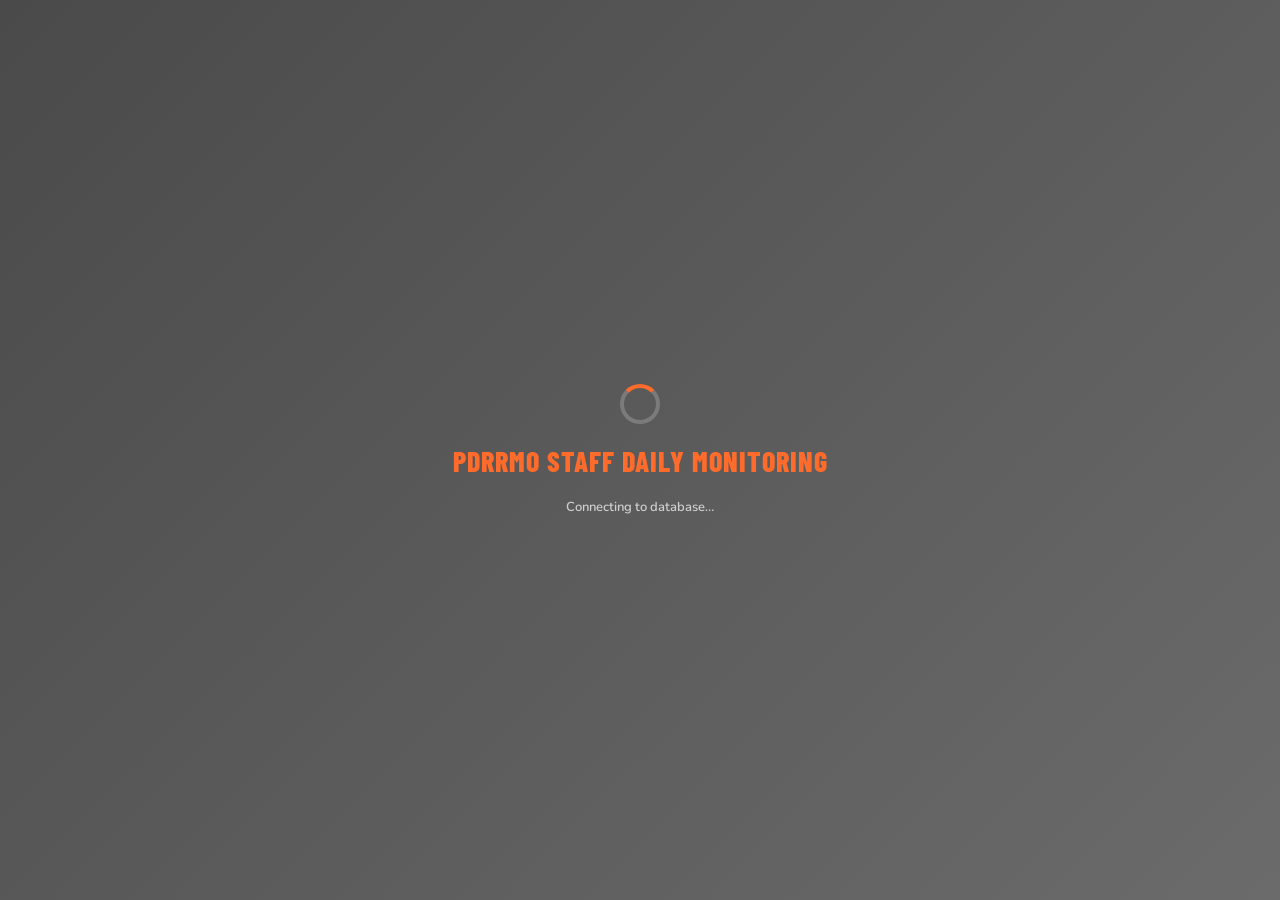
<file: index.html>
<!DOCTYPE html>
<html lang="en">
<head>
<meta charset="UTF-8">
<meta name="viewport" content="width=device-width, initial-scale=1.0">
<title>PDRRMO STAFF DAILY MONITORING</title>
<meta name="description" content="PDRRMO staff daily whereabouts monitoring">
<meta name="theme-color" content="#4A4A4A">
<link rel="manifest" href="manifest.webmanifest">
<link rel="icon" type="image/png" sizes="32x32" href="icons/favicon-32.png">
<link rel="apple-touch-icon" href="icons/apple-touch-icon.png">
<meta name="apple-mobile-web-app-capable" content="yes">
<meta name="mobile-web-app-capable" content="yes">
<meta name="apple-mobile-web-app-title" content="PDRRMO Monitoring">
<meta name="apple-mobile-web-app-status-bar-style" content="black">
<link rel="preconnect" href="https://fonts.googleapis.com">
<link rel="preconnect" href="https://fonts.gstatic.com" crossorigin>
<link href="https://fonts.googleapis.com/css2?family=Barlow+Condensed:wght@400;600;700;800&family=Nunito:wght@400;500;600;700&display=swap" rel="stylesheet">
<link rel="stylesheet" href="css/styles.css">
</head>
<body>

<!-- Loading Screen -->
<div id="loading-screen">
  <div class="spinner"></div>
  <div class="load-title">PDRRMO STAFF DAILY MONITORING</div>
  <div class="load-sub">Connecting to database…</div>
</div>

<!-- ===== SIDEBAR ===== -->
<div id="sidebar">
  <div class="sidebar-header">
    <div class="org-name">PDRRMO</div>
    <div class="app-title">Staff Daily<br>Monitoring</div>
    <div class="db-status">
      <div class="db-dot" id="db-dot"></div>
      <span id="db-status-text">Connecting…</span>
    </div>
    <button class="hamburger-btn" onclick="toggleSidebar()" title="Toggle menu">
      <span></span><span></span><span></span>
    </button>
  </div>

  <div class="sidebar-nav">
    <div class="nav-item active" onclick="showView('whereabouts', this)">
      <span class="nav-icon">📍</span><span class="nav-label"> Whereabouts</span>
    </div>
    <div class="nav-item" onclick="showView('personnel', this)">
      <span class="nav-icon">👥</span><span class="nav-label"> Personnel</span>
    </div>
    <div class="nav-item" onclick="showView('history', this)">
      <span class="nav-icon">📋</span><span class="nav-label"> History</span>
    </div>
  </div>

  <div class="sidebar-footer">
    <button class="install-btn" id="install-btn" onclick="installApp()" hidden>
      <span class="nav-icon">⬇️</span><span class="nav-label"> Install App</span>
    </button>
  </div>
</div>

<!-- ===== MAIN ===== -->
<div id="main">
  <div class="topbar">
    <div class="topbar-title">PDRRMO <span>Staff Daily Monitoring</span></div>
    <button class="btn-add-entry" onclick="openNewEntryModal()">
      <span>＋</span> New Entry
    </button>
  </div>

  <div id="content-area">

    <!-- WHEREABOUTS VIEW -->
    <div id="view-whereabouts" class="view active">
      <div id="entries-container"></div>
      <div id="wb-empty" class="empty-state" style="display:none">
        <div class="empty-icon">📋</div>
        <p>No whereabouts entries yet.<br>Click "New Entry" to get started.</p>
      </div>
    </div>

    <!-- PERSONNEL VIEW -->
    <div id="view-personnel" class="view">
      <div class="search-bar">
        <span class="search-icon">🔍</span>
        <input type="search" id="personnel-search" class="search-input" placeholder="Search personnel by name, position, or division…" autocomplete="off" oninput="renderPersonnelGrid()">
        <button class="search-clear" onclick="clearSearch('personnel-search', renderPersonnelGrid)" title="Clear">✕</button>
      </div>
      <div id="personnel-divisions"></div>
    </div>

    <!-- HISTORY VIEW -->
    <div id="view-history" class="view">
      <div class="section-label">📍 Whereabouts History</div>
      <div class="search-bar">
        <span class="search-icon">🔍</span>
        <input type="search" id="history-search" class="search-input" placeholder="Search by date, staff name, destination, leave type, or notes…" autocomplete="off" oninput="renderHistory()">
        <button class="search-clear" onclick="clearSearch('history-search', renderHistory)" title="Clear">✕</button>
      </div>
      <div class="search-count" id="history-search-count"></div>
      <div class="history-list" id="history-list">
        <div class="empty-state">
          <div class="empty-icon">📜</div>
          <p>No history yet. Start adding entries!</p>
        </div>
      </div>
    </div>

  </div>
</div>

<!-- ===== MODALS ===== -->

<!-- New Entry Modal (with full assignment) -->
<div class="modal-overlay" id="modal-new-entry">
  <div class="modal new-entry-modal">
    <div class="modal-header">
      <div class="modal-title">📅 New Whereabouts Entry</div>
      <button class="modal-close" onclick="closeModal('modal-new-entry')">✕</button>
    </div>
    <div class="modal-body">
      <div class="form-group" style="margin-bottom:18px;">
        <label class="form-label">Date</label>
        <input type="date" class="form-input" id="new-entry-date">
      </div>
      <div class="form-label" style="margin-bottom:10px;">Assign Personnel</div>
      <div id="new-entry-columns"></div>
    </div>
    <div class="modal-footer">
      <button class="btn-secondary" onclick="closeModal('modal-new-entry')">Cancel</button>
      <button class="btn-primary" onclick="createEntry()">✔ Confirm &amp; Create</button>
    </div>
  </div>
</div>

<!-- Personnel Picker Modal -->
<div class="modal-overlay" id="modal-picker">
  <div class="modal picker-modal">
    <div class="modal-header">
      <div class="modal-title" id="picker-title">👤 Assign Personnel</div>
      <button class="modal-close" onclick="closeModal('modal-picker')">✕</button>
    </div>
    <div class="modal-body">
      <div class="picker-grid" id="picker-grid"></div>
      <div class="picker-travel-note-section" id="picker-travel-notes">
        <div class="picker-travel-note-title" id="picker-travel-notes-title">🚗 Official Business Destination</div>
        <div id="picker-travel-notes-rows"></div>
      </div>
    </div>
    <div class="modal-footer">
      <button class="btn-secondary" onclick="closeModal('modal-picker')">Cancel</button>
      <button class="btn-primary" onclick="confirmPickerSelection()">Assign Selected</button>
    </div>
  </div>
</div>

<!-- Add/Edit Personnel Modal -->
<div class="modal-overlay" id="modal-personnel">
  <div class="modal">
    <div class="modal-header">
      <div class="modal-title" id="personnel-modal-title">➕ Add Personnel</div>
      <button class="modal-close" onclick="closeModal('modal-personnel')">✕</button>
    </div>
    <div class="modal-body">
      <input type="hidden" id="edit-personnel-id">
      <div style="margin-bottom:16px;">
        <div class="form-label">Photo</div>
        <div class="photo-upload-area" onclick="triggerPhotoUpload()">
          <div class="photo-preview" id="modal-photo-preview">👤</div>
          <div class="photo-upload-label">Click to <span>upload photo</span></div>
          <input type="file" id="photo-file-input" accept="image/*" style="display:none" onchange="handlePhotoUpload(event)">
        </div>
        <div class="photo-actions">
          <button class="btn-upload" onclick="triggerPhotoUpload()">📷 Upload Photo</button>
          <button class="btn-remove-photo" onclick="removePhoto()">🗑 Remove Photo</button>
        </div>
      </div>
      <div class="form-group">
        <label class="form-label">Full Name</label>
        <input type="text" class="form-input" id="personnel-name" placeholder="e.g. MARGARET M. VERDE">
      </div>
      <div class="form-group">
        <label class="form-label">Position / Role</label>
        <input type="text" class="form-input" id="personnel-role" placeholder="e.g. Senior Planning Officer">
      </div>
      <div class="form-group">
        <label class="form-label">Division</label>
        <select class="form-input" id="personnel-division" style="cursor:pointer;">
          <option value="">— Select Division —</option>
          <option value="ADMIN AND TRAINING DIVISION">Admin and Training Division</option>
          <option value="RESEARCH AND PLANNING DIVISION">Research and Planning Division</option>
          <option value="OPERATIONS AND WARNING DIVISION">Operations and Warning Division</option>
          <option value="OPD">OPD</option>
        </select>
      </div>
    </div>
    <div class="modal-footer">
      <button class="btn-secondary" onclick="closeModal('modal-personnel')">Cancel</button>
      <button class="btn-primary" onclick="savePersonnel()">Save Personnel</button>
    </div>
  </div>
</div>

<!-- History Whereabouts Modal -->

<div class="modal-overlay" id="modal-history-wb">
  <div class="modal history-wb-modal">
    <div class="modal-header" style="flex-direction:column;align-items:flex-start;gap:2px;">
      <div style="display:flex;align-items:center;justify-content:space-between;width:100%;">
        <div class="modal-title">📍 Daily Whereabouts</div>
        <button class="modal-close" onclick="closeModal('modal-history-wb')">✕</button>
      </div>
      <div class="history-wb-date-badge" id="history-wb-modal-date"></div>
    </div>
    <div class="modal-body" id="history-wb-modal-body"></div>
    <div class="modal-footer">
      <button class="btn-secondary" onclick="closeModal('modal-history-wb')">Close</button>
    </div>
  </div>
</div>

<!-- Toast -->
<div id="toast"></div>

<!-- App update banner -->
<div id="update-banner" hidden>
  <span>🔄 A new version of the app is ready.</span>
  <button onclick="applyUpdate()">Update now</button>
</div>
<!-- PDF Print area -->
<div id="pdf-print-area"></div>

<!-- Libraries (stored locally so the app works offline) -->
<script src="vendor/supabase.js"></script>
<script src="vendor/html2canvas.min.js"></script>
<script src="vendor/jspdf.umd.min.js"></script>

<!-- App scripts (order matters) -->
<script src="js/config.js"></script>
<script src="js/constants.js"></script>
<script src="js/utils.js"></script>
<script src="js/offline-store.js"></script>
<script src="js/db.js"></script>
<script src="js/whereabouts.js"></script>
<script src="js/personnel.js"></script>
<script src="js/history.js"></script>
<script src="js/pdf.js"></script>
<script src="js/pwa.js"></script>
<script src="js/main.js"></script>
</body>
</html>
</file>
<file: css/styles.css>
:root {
  --blue-dark: #4A4A4A;
  --blue-mid: #6B6B6B;
  --blue-light: #909090;
  --blue-pale: #FFF4EE;
  --yellow: #FF6B2B;
  --yellow-dark: #E85A1A;
  --yellow-light: #FFF0E8;
  --white: #FFFFFF;
  --gray-100: #F8F8F8;
  --gray-200: #EBEBEB;
  --gray-400: #BBBBBB;
  --gray-600: #888888;
  --gray-800: #3A3A3A;
  --shadow: 0 4px 20px rgba(0,0,0,0.08);
  --shadow-lg: 0 8px 32px rgba(0,0,0,0.13);
  --radius: 12px;
  --sidebar-width: 200px;
}

* { margin: 0; padding: 0; box-sizing: border-box; }

body {
  font-family: 'Nunito', sans-serif;
  background: var(--gray-100);
  color: var(--gray-800);
  display: flex;
  height: 100vh;
  overflow: hidden;
}

/* ===== LOADING SCREEN ===== */
#loading-screen {
  position: fixed;
  inset: 0;
  background: linear-gradient(135deg, var(--blue-dark), var(--blue-mid));
  display: flex;
  flex-direction: column;
  align-items: center;
  justify-content: center;
  z-index: 9999;
  gap: 20px;
}
#loading-screen .load-title {
  font-family: 'Barlow Condensed', sans-serif;
  font-size: 28px;
  font-weight: 800;
  color: var(--yellow);
  letter-spacing: 1px;
}
#loading-screen .load-sub {
  font-size: 13px;
  color: rgba(255,255,255,0.7);
  font-weight: 600;
}
.spinner {
  width: 40px; height: 40px;
  border: 4px solid rgba(255,255,255,0.2);
  border-top-color: var(--yellow);
  border-radius: 50%;
  animation: spin 0.8s linear infinite;
}
@keyframes spin { to { transform: rotate(360deg); } }

/* ===== CONFIG BANNER ===== */
#config-banner {
  position: fixed;
  inset: 0;
  background: linear-gradient(135deg, var(--blue-dark), var(--blue-mid));
  display: none;
  flex-direction: column;
  align-items: center;
  justify-content: center;
  z-index: 9998;
  padding: 24px;
}
#config-banner.show { display: flex; }
.config-card {
  background: white;
  border-radius: 16px;
  padding: 32px;
  max-width: 480px;
  width: 100%;
  box-shadow: 0 20px 60px rgba(0,0,0,0.3);
}
.config-card h2 {
  font-family: 'Barlow Condensed', sans-serif;
  font-size: 24px;
  font-weight: 800;
  color: var(--blue-dark);
  margin-bottom: 8px;
}
.config-card p {
  font-size: 13px;
  color: var(--gray-600);
  margin-bottom: 20px;
  line-height: 1.6;
}
.config-card .form-group { margin-bottom: 14px; }
.config-card .form-label {
  display: block;
  font-size: 11px;
  font-weight: 700;
  color: var(--gray-600);
  text-transform: uppercase;
  letter-spacing: 0.8px;
  margin-bottom: 6px;
}
.config-card .form-input {
  width: 100%;
  padding: 10px 14px;
  border: 2px solid var(--gray-200);
  border-radius: 8px;
  font-family: 'Nunito', sans-serif;
  font-size: 13px;
  color: var(--gray-800);
  outline: none;
}
.config-card .form-input:focus { border-color: var(--blue-mid); }
.config-save-btn {
  width: 100%;
  background: var(--blue-mid);
  color: white;
  border: none;
  padding: 12px;
  border-radius: 8px;
  font-family: 'Nunito', sans-serif;
  font-size: 14px;
  font-weight: 700;
  cursor: pointer;
  margin-top: 8px;
}
.config-save-btn:hover { background: var(--blue-dark); }
.config-note {
  font-size: 11px;
  color: var(--gray-400);
  margin-top: 12px;
  text-align: center;
}

/* ===== SIDEBAR ===== */
#sidebar {
  width: var(--sidebar-width);
  background: linear-gradient(180deg, var(--blue-dark) 0%, var(--blue-mid) 100%);
  display: flex;
  flex-direction: column;
  flex-shrink: 0;
  overflow: hidden;
}

.sidebar-header {
  padding: 14px 12px 10px;
  background: rgba(0,0,0,0.2);
  text-align: center;
}

/* Hamburger button */
.hamburger-btn {
  background: none;
  border: none;
  cursor: pointer;
  padding: 6px;
  display: flex;
  flex-direction: column;
  gap: 4px;
  align-items: center;
  justify-content: center;
  border-radius: 6px;
  transition: background 0.2s;
  margin: 8px auto 0;
}
.hamburger-btn:hover { background: rgba(255,255,255,0.15); }
.hamburger-btn span {
  display: block;
  width: 20px;
  height: 2px;
  background: rgba(255,255,255,0.85);
  border-radius: 2px;
  transition: all 0.25s;
}

/* Collapsed sidebar */
#sidebar { transition: width 0.25s ease; }
#sidebar.collapsed { width: 52px; }
#sidebar.collapsed .org-name,
#sidebar.collapsed .app-title,
#sidebar.collapsed .db-status,
#sidebar.collapsed .nav-label { display: none; }
#sidebar.collapsed .nav-item { justify-content: center; padding: 10px 0; }
#sidebar.collapsed .nav-icon { font-size: 18px; width: auto; }
#sidebar.collapsed .sidebar-nav { padding: 8px 4px; }

.sidebar-header .org-name {
  font-family: 'Barlow Condensed', sans-serif;
  font-size: 10px;
  font-weight: 600;
  color: rgba(255,255,255,0.7);
  letter-spacing: 1px;
  text-transform: uppercase;
}

.sidebar-header .app-title {
  font-family: 'Barlow Condensed', sans-serif;
  font-size: 17px;
  font-weight: 800;
  color: var(--yellow);
  letter-spacing: 0.5px;
  line-height: 1.2;
  margin-top: 3px;
}

/* DB status dot */
.db-status {
  display: flex;
  align-items: center;
  justify-content: center;
  gap: 6px;
  margin-top: 8px;
  font-size: 10px;
  font-weight: 600;
  color: rgba(255,255,255,0.5);
}
.db-dot {
  width: 7px; height: 7px;
  border-radius: 50%;
  background: #6b7280;
  flex-shrink: 0;
}
.db-dot.connected { background: #22c55e; box-shadow: 0 0 6px #22c55e; }
.db-dot.error { background: #ef4444; }

.sidebar-nav {
  display: flex;
  flex-direction: column;
  padding: 12px 8px;
  gap: 2px;
}

.nav-item {
  display: flex;
  align-items: center;
  gap: 8px;
  padding: 9px 12px;
  border-radius: 8px;
  cursor: pointer;
  color: rgba(255,255,255,0.75);
  font-size: 12.5px;
  font-weight: 600;
  transition: all 0.2s;
  user-select: none;
}

.nav-item:hover { background: rgba(255,255,255,0.1); color: #fff; }
.nav-item.active { background: var(--yellow); color: var(--blue-dark); }
.nav-item .nav-icon { font-size: 16px; width: 20px; text-align: center; }

/* ===== MAIN CONTENT ===== */
#main {
  flex: 1;
  display: flex;
  flex-direction: column;
  overflow: hidden;
}

.topbar {
  background: var(--white);
  padding: 14px 28px;
  display: flex;
  align-items: center;
  justify-content: space-between;
  border-bottom: 2px solid var(--gray-200);
  box-shadow: 0 2px 8px rgba(0,48,135,0.06);
  flex-shrink: 0;
}

.topbar-title {
  font-family: 'Barlow Condensed', sans-serif;
  font-size: 22px;
  font-weight: 800;
  color: var(--blue-dark);
  letter-spacing: 0.5px;
}

.topbar-title span { color: var(--yellow-dark); }

.btn-add-entry {
  background: var(--yellow);
  color: var(--blue-dark);
  border: none;
  padding: 9px 20px;
  border-radius: 8px;
  font-family: 'Nunito', sans-serif;
  font-size: 13px;
  font-weight: 700;
  cursor: pointer;
  display: flex;
  align-items: center;
  gap: 6px;
  transition: all 0.2s;
  box-shadow: 0 2px 8px rgba(255,193,7,0.4);
}
.btn-add-entry:hover { background: var(--yellow-dark); transform: translateY(-1px); }

#content-area {
  flex: 1;
  overflow-y: auto;
  padding: 24px 28px;
}
#content-area::-webkit-scrollbar { width: 6px; }
#content-area::-webkit-scrollbar-thumb { background: var(--gray-200); border-radius: 4px; }

/* ===== VIEWS ===== */
.view { display: none; }
.view.active { display: block; }

/* ===== WHEREABOUTS VIEW ===== */
.entry-card {
  background: var(--white);
  border-radius: var(--radius);
  box-shadow: var(--shadow);
  margin-bottom: 24px;
  overflow: hidden;
  border: 1.5px solid var(--gray-200);
}

.entry-header {
  background: linear-gradient(135deg, var(--blue-dark) 0%, var(--blue-mid) 100%);
  padding: 14px 20px;
  display: flex;
  align-items: center;
  justify-content: space-between;
}

.entry-date {
  font-family: 'Barlow Condensed', sans-serif;
  font-size: 22px;
  font-weight: 800;
  color: var(--white);
  letter-spacing: 1px;
}

.entry-date span { color: var(--yellow); }

.entry-menu-btn {
  background: rgba(255,255,255,0.15);
  border: none;
  color: #fff;
  width: 32px; height: 32px;
  border-radius: 6px;
  cursor: pointer;
  font-size: 18px;
  display: flex; align-items: center; justify-content: center;
  position: relative;
  transition: background 0.15s;
}
.entry-menu-btn:hover { background: rgba(255,255,255,0.25); }

.entry-dropdown {
  position: absolute;
  top: 38px; right: 0;
  background: var(--white);
  border-radius: 8px;
  box-shadow: var(--shadow-lg);
  border: 1px solid var(--gray-200);
  z-index: 100;
  min-width: 140px;
  overflow: hidden;
  display: none;
}
.entry-dropdown.open { display: block; }

.entry-dropdown-item {
  padding: 10px 16px;
  font-size: 13px;
  font-weight: 600;
  color: var(--gray-800);
  cursor: pointer;
  display: flex;
  align-items: center;
  gap: 8px;
  transition: background 0.15s;
}
.entry-dropdown-item:hover { background: var(--gray-100); }
.entry-dropdown-item.danger { color: #dc2626; }
.entry-dropdown-item.danger:hover { background: #fef2f2; }

/* Whereabouts Table */
.wb-table {
  display: grid;
  grid-template-columns: repeat(5, 1fr) 1.2fr;
  border-top: none;
}

.wb-col {
  border-right: 2px solid var(--gray-200);
  min-height: 180px;
}
.wb-col:last-child { border-right: none; }

.wb-col-header {
  background: var(--yellow);
  padding: 10px 8px;
  text-align: center;
  font-family: 'Barlow Condensed', sans-serif;
  font-size: 15px;
  font-weight: 700;
  color: var(--blue-dark);
  letter-spacing: 0.5px;
  border-bottom: 2px solid var(--yellow-dark);
  display: flex;
  align-items: center;
  justify-content: center;
  gap: 6px;
}

.wb-col-body {
  padding: 10px 8px;
  display: flex;
  flex-direction: column;
  gap: 8px;
  align-items: center;
  min-height: 140px;
}

.wb-person-card {
  display: flex;
  flex-direction: column;
  align-items: center;
  gap: 4px;
  position: relative;
}

.wb-person-photo {
  width: 44px; height: 44px;
  border-radius: 6px;
  object-fit: cover;
  background: var(--blue-pale);
  border: 2px solid var(--blue-mid);
  display: flex; align-items: center; justify-content: center;
  font-size: 14px; font-weight: 700; color: var(--blue-mid);
  overflow: hidden;
  flex-shrink: 0;
}
.wb-person-photo img { width: 100%; height: 100%; object-fit: cover; }

.wb-person-name {
  font-size: 8px;
  font-weight: 700;
  color: var(--blue-dark);
  text-align: center;
  text-transform: uppercase;
  letter-spacing: 0.3px;
  max-width: 56px;
  word-break: break-word;
}

.wb-remove-btn {
  position: absolute;
  top: -5px; right: -5px;
  width: 18px; height: 18px;
  background: #dc2626;
  border: none;
  border-radius: 50%;
  color: #fff;
  font-size: 11px;
  cursor: pointer;
  display: none;
  align-items: center;
  justify-content: center;
  line-height: 1;
}
.entry-card.edit-mode .wb-remove-btn { display: flex; }

.wb-add-btn {
  width: 40px; height: 40px;
  border-radius: 50%;
  background: var(--blue-pale);
  border: 2px dashed var(--blue-mid);
  color: var(--blue-mid);
  font-size: 22px;
  cursor: pointer;
  display: flex; align-items: center; justify-content: center;
  transition: all 0.2s;
  margin-top: 4px;
  flex-shrink: 0;
}
.wb-add-btn:hover { background: var(--blue-mid); color: #fff; border-color: var(--blue-mid); }

/* Edit mode banner */
.edit-mode-banner {
  display: none;
  background: var(--yellow-light);
  border-bottom: 2px solid var(--yellow);
  padding: 8px 20px;
  font-size: 12.5px;
  font-weight: 700;
  color: var(--yellow-dark);
  align-items: center;
  gap: 10px;
}
.entry-card.edit-mode .edit-mode-banner { display: flex; }

.edit-save-btn {
  background: var(--blue-mid);
  color: #fff;
  border: none;
  padding: 5px 14px;
  border-radius: 6px;
  font-size: 12px;
  font-weight: 700;
  cursor: pointer;
  margin-left: auto;
}
.edit-cancel-btn {
  background: #e5e7eb;
  color: var(--gray-800);
  border: none;
  padding: 5px 14px;
  border-radius: 6px;
  font-size: 12px;
  font-weight: 700;
  cursor: pointer;
}

/* ===== PERSONNEL VIEW ===== */
.personnel-grid {
  display: grid;
  grid-template-columns: repeat(auto-fill, minmax(180px, 1fr));
  gap: 16px;
}

.personnel-card {
  background: var(--white);
  border-radius: var(--radius);
  box-shadow: var(--shadow);
  padding: 20px 16px;
  text-align: center;
  cursor: pointer;
  border: 2px solid transparent;
  transition: all 0.2s;
  position: relative;
}
.personnel-card:hover { border-color: var(--blue-light); transform: translateY(-2px); box-shadow: var(--shadow-lg); }

.personnel-card-remove-btn {
  position: absolute;
  top: 8px; right: 8px;
  width: 22px; height: 22px;
  background: #dc2626;
  border: none;
  border-radius: 50%;
  color: #fff;
  font-size: 12px;
  cursor: pointer;
  display: flex;
  align-items: center;
  justify-content: center;
  opacity: 0;
  transition: opacity 0.15s;
  z-index: 10;
}
.personnel-card:hover .personnel-card-remove-btn { opacity: 1; }

.personnel-card-photo {
  width: 80px; height: 80px;
  border-radius: 50%;
  margin: 0 auto 12px;
  background: var(--blue-pale);
  border: 3px solid var(--blue-mid);
  display: flex; align-items: center; justify-content: center;
  font-size: 28px; font-weight: 700; color: var(--blue-mid);
  overflow: hidden;
}
.personnel-card-photo img { width: 100%; height: 100%; object-fit: cover; }

.personnel-card-name {
  font-family: 'Barlow Condensed', sans-serif;
  font-size: 15px;
  font-weight: 700;
  color: var(--blue-dark);
  text-transform: uppercase;
  letter-spacing: 0.5px;
}

.personnel-card-role {
  font-size: 11px;
  color: var(--gray-600);
  margin-top: 3px;
}

.add-personnel-card {
  background: var(--white);
  border-radius: var(--radius);
  border: 2.5px dashed var(--blue-light);
  padding: 20px 16px;
  text-align: center;
  cursor: pointer;
  color: var(--blue-mid);
  font-weight: 700;
  font-size: 13px;
  display: flex;
  flex-direction: column;
  align-items: center;
  justify-content: center;
  gap: 8px;
  min-height: 140px;
  transition: all 0.2s;
}
.add-personnel-card:hover { background: var(--blue-pale); }
.add-personnel-card .plus { font-size: 32px; }

/* ===== DIVISION SECTIONS ===== */
.division-section {
  margin-bottom: 32px;
}
.division-header {
  display: flex;
  align-items: center;
  justify-content: space-between;
  background: linear-gradient(135deg, var(--blue-dark) 0%, var(--blue-mid) 100%);
  border-radius: var(--radius) var(--radius) 0 0;
  padding: 12px 20px;
  margin-bottom: 0;
}
.division-title {
  font-family: 'Barlow Condensed', sans-serif;
  font-size: 16px;
  font-weight: 800;
  color: var(--yellow);
  letter-spacing: 1px;
  text-transform: uppercase;
}
.division-count {
  font-size: 11px;
  font-weight: 700;
  color: rgba(255,255,255,0.6);
  background: rgba(255,255,255,0.1);
  padding: 3px 10px;
  border-radius: 20px;
  margin-left: 10px;
}
.btn-add-personnel-div {
  background: var(--yellow);
  color: var(--blue-dark);
  border: none;
  padding: 7px 16px;
  border-radius: 7px;
  font-family: 'Nunito', sans-serif;
  font-size: 12px;
  font-weight: 700;
  cursor: pointer;
  display: flex;
  align-items: center;
  gap: 5px;
  transition: all 0.2s;
  white-space: nowrap;
}
.btn-add-personnel-div:hover { background: var(--yellow-dark); transform: translateY(-1px); }
.division-body {
  background: var(--white);
  border: 1.5px solid var(--gray-200);
  border-top: none;
  border-radius: 0 0 var(--radius) var(--radius);
  padding: 16px;
  box-shadow: var(--shadow);
}
.division-empty {
  text-align: center;
  padding: 28px 16px;
  color: var(--gray-400);
  font-size: 13px;
  font-weight: 600;
  font-style: italic;
}

/* ===== HISTORY VIEW ===== */
.history-list { display: flex; flex-direction: column; gap: 12px; }

.history-item {
  background: var(--white);
  border-radius: var(--radius);
  padding: 12px 16px;
  box-shadow: var(--shadow);
  border-left: 4px solid var(--blue-mid);
  display: flex;
  align-items: flex-start;
  gap: 12px;
  cursor: pointer;
  transition: box-shadow 0.15s, transform 0.15s;
}
.history-item:hover {
  box-shadow: var(--shadow-lg);
  transform: translateY(-1px);
  border-left-color: var(--blue-dark);
}

.history-icon {
  width: 36px; height: 36px;
  border-radius: 50%;
  background: var(--blue-pale);
  display: flex; align-items: center; justify-content: center;
  font-size: 16px;
  flex-shrink: 0;
}

.history-content { flex: 1; }

.history-action {
  font-size: 13px;
  font-weight: 700;
  color: var(--blue-dark);
}

.history-detail {
  font-size: 12px;
  color: var(--gray-600);
  margin-top: 2px;
}

.history-time {
  font-size: 11px;
  color: var(--gray-400);
  white-space: nowrap;
  margin-top: 2px;
}

/* History whereabouts modal */
.modal.history-wb-modal { max-width: 92vw; width: 820px; }
.modal.history-wb-modal .modal-body { padding: 14px 16px; max-height: 72vh; overflow-y: auto; }

/* Compact overrides inside the history popup */
.modal.history-wb-modal .div-wb-label {
  padding: 5px 12px;
  font-size: 11px;
}
.modal.history-wb-modal .div-wb-col-header {
  font-size: 10px;
  padding: 5px 3px;
}
.modal.history-wb-modal .div-wb-col-body {
  padding: 5px 4px;
  gap: 5px;
  min-height: 55px;
  grid-template-columns: 1fr 1fr;
}
.modal.history-wb-modal .wb-person-photo {
  width: 32px; height: 32px;
  font-size: 10px;
}
.modal.history-wb-modal .wb-person-name {
  font-size: 7px;
  max-width: 44px;
}
.modal.history-wb-modal .wb-travel-note {
  font-size: 7px;
  max-width: 50px;
  padding: 1px 3px;
}
.modal.history-wb-modal .div-wb-block {
  margin-bottom: 0;
}
.modal.history-wb-modal .wb-notes-text {
  font-size: 9px;
}

/* Date badge in history modal header */
.history-wb-date-badge {
  font-size: 12px;
  font-weight: 700;
  color: var(--yellow);
  background: rgba(255,255,255,0.12);
  border-radius: 6px;
  padding: 3px 10px;
  margin-top: 4px;
  letter-spacing: 0.5px;
}
.history-wb-grid {
  display: grid;
  grid-template-columns: repeat(5, 1fr) 1.2fr;
  border: 1.5px solid var(--gray-200);
  border-radius: 8px;
  overflow: hidden;
}
.history-wb-col { border-right: 1.5px solid var(--gray-200); }
.history-wb-col:last-child { border-right: none; }
.history-wb-col-header {
  background: var(--yellow);
  padding: 7px 4px;
  text-align: center;
  font-family: 'Barlow Condensed', sans-serif;
  font-size: 12px;
  font-weight: 700;
  color: var(--blue-dark);
  border-bottom: 1.5px solid var(--yellow-dark);
}
.history-wb-col-body {
  padding: 8px 4px;
  display: flex;
  flex-direction: column;
  gap: 6px;
  align-items: center;
  min-height: 80px;
}
.history-wb-person {
  display: flex;
  flex-direction: column;
  align-items: center;
  gap: 3px;
}
.history-wb-photo {
  width: 40px; height: 40px;
  border-radius: 6px;
  background: var(--blue-pale);
  border: 1.5px solid var(--blue-mid);
  display: flex; align-items: center; justify-content: center;
  font-size: 12px; font-weight: 700; color: var(--blue-mid);
  overflow: hidden;
  flex-shrink: 0;
}
.history-wb-photo img { width: 100%; height: 100%; object-fit: cover; }
.history-wb-name {
  font-size: 7.5px;
  font-weight: 700;
  color: var(--blue-dark);
  text-align: center;
  text-transform: uppercase;
  max-width: 52px;
  word-break: break-word;
}
.history-item-arrow {
  font-size: 13px;
  color: var(--gray-400);
  margin-left: auto;
  flex-shrink: 0;
  align-self: center;
}
.history-no-entry {
  font-size: 12px;
  color: var(--gray-400);
  text-align: center;
  padding: 20px;
  font-style: italic;
}
.empty-state {
  text-align: center;
  padding: 60px 20px;
  color: var(--gray-400);
}
.empty-state .empty-icon { font-size: 48px; margin-bottom: 12px; }
.empty-state p { font-size: 14px; font-weight: 600; }

/* ===== MODALS ===== */
.modal-overlay {
  position: fixed; inset: 0;
  background: rgba(0,48,135,0.4);
  backdrop-filter: blur(3px);
  z-index: 500;
  display: none;
  align-items: center;
  justify-content: center;
  padding: 16px;
}
.modal-overlay.open { display: flex; }

.modal {
  background: var(--white);
  border-radius: 16px;
  box-shadow: 0 20px 60px rgba(0,48,135,0.25);
  width: 100%;
  max-width: 460px;
  overflow: hidden;
  animation: modalIn 0.2s ease;
}

@keyframes modalIn {
  from { opacity: 0; transform: scale(0.95) translateY(10px); }
  to { opacity: 1; transform: none; }
}

.modal-header {
  background: linear-gradient(135deg, var(--blue-dark), var(--blue-mid));
  padding: 18px 24px;
  display: flex;
  align-items: center;
  justify-content: space-between;
}

.modal-title {
  font-family: 'Barlow Condensed', sans-serif;
  font-size: 20px;
  font-weight: 800;
  color: #fff;
  letter-spacing: 0.5px;
}

.modal-close {
  background: rgba(255,255,255,0.2);
  border: none;
  color: #fff;
  width: 30px; height: 30px;
  border-radius: 6px;
  cursor: pointer;
  font-size: 16px;
  display: flex; align-items: center; justify-content: center;
}
.modal-close:hover { background: rgba(255,255,255,0.3); }

.modal-body { padding: 24px; }

/* Personnel picker modal (wider) */
.modal.picker-modal { max-width: 520px; }

.picker-grid {
  display: grid;
  grid-template-columns: repeat(3, 1fr);
  gap: 10px;
  max-height: 320px;
  overflow-y: auto;
}
.picker-grid::-webkit-scrollbar { width: 4px; }
.picker-grid::-webkit-scrollbar-thumb { background: var(--gray-200); border-radius: 4px; }

.picker-item {
  border: 2px solid var(--gray-200);
  border-radius: 10px;
  padding: 12px 8px;
  text-align: center;
  cursor: pointer;
  transition: all 0.15s;
  position: relative;
}
.picker-item:hover { border-color: var(--blue-mid); background: var(--blue-pale); }
.picker-item.selected { border-color: var(--blue-mid); background: var(--blue-pale); }
.picker-item.disabled-assigned {
  opacity: 0.38;
  cursor: not-allowed;
  background: var(--gray-100);
  border-color: var(--gray-200);
  pointer-events: none;
}
.picker-item.disabled-assigned::after {
  content: attr(data-assigned-to);
  position: absolute;
  bottom: 3px;
  left: 0; right: 0;
  font-size: 7px;
  font-weight: 700;
  color: var(--gray-600);
  text-transform: uppercase;
  letter-spacing: 0.3px;
  text-align: center;
  overflow: hidden;
  white-space: nowrap;
  text-overflow: ellipsis;
  padding: 0 3px;
}

.picker-photo {
  width: 52px; height: 52px;
  border-radius: 8px;
  margin: 0 auto 8px;
  background: var(--blue-pale);
  border: 2px solid var(--blue-mid);
  display: flex; align-items: center; justify-content: center;
  font-size: 18px; font-weight: 700; color: var(--blue-mid);
  overflow: hidden;
}
.picker-photo img { width: 100%; height: 100%; object-fit: cover; }

.picker-name {
  font-size: 10px;
  font-weight: 700;
  color: var(--blue-dark);
  text-transform: uppercase;
  letter-spacing: 0.3px;
}

/* Form fields */
.form-group { margin-bottom: 16px; }
.form-label {
  display: block;
  font-size: 12px;
  font-weight: 700;
  color: var(--gray-600);
  text-transform: uppercase;
  letter-spacing: 0.8px;
  margin-bottom: 6px;
}
.form-input {
  width: 100%;
  padding: 10px 14px;
  border: 2px solid var(--gray-200);
  border-radius: 8px;
  font-family: 'Nunito', sans-serif;
  font-size: 14px;
  color: var(--gray-800);
  transition: border-color 0.15s;
  outline: none;
}
.form-input:focus { border-color: var(--blue-mid); }

/* Photo upload area */
.photo-upload-area {
  border: 2px dashed var(--gray-200);
  border-radius: 10px;
  padding: 20px;
  text-align: center;
  cursor: pointer;
  transition: all 0.2s;
  position: relative;
}
.photo-upload-area:hover { border-color: var(--blue-mid); background: var(--blue-pale); }

.photo-preview {
  width: 80px; height: 80px;
  border-radius: 50%;
  margin: 0 auto 10px;
  background: var(--blue-pale);
  border: 3px solid var(--blue-mid);
  display: flex; align-items: center; justify-content: center;
  font-size: 28px; font-weight: 700; color: var(--blue-mid);
  overflow: hidden;
}
.photo-preview img { width: 100%; height: 100%; object-fit: cover; }

.photo-upload-label {
  font-size: 12px;
  color: var(--gray-600);
  font-weight: 600;
}

.photo-upload-label span {
  color: var(--blue-mid);
  font-weight: 700;
}

.photo-actions {
  display: flex;
  gap: 8px;
  margin-top: 10px;
  justify-content: center;
}

.btn-upload {
  background: var(--blue-pale);
  color: var(--blue-mid);
  border: 2px solid var(--blue-mid);
  padding: 6px 14px;
  border-radius: 6px;
  font-size: 12px;
  font-weight: 700;
  cursor: pointer;
  font-family: 'Nunito', sans-serif;
}

.btn-remove-photo {
  background: #fef2f2;
  color: #dc2626;
  border: 2px solid #dc2626;
  padding: 6px 14px;
  border-radius: 6px;
  font-size: 12px;
  font-weight: 700;
  cursor: pointer;
  font-family: 'Nunito', sans-serif;
}

.modal-footer {
  padding: 16px 24px;
  border-top: 2px solid var(--gray-200);
  display: flex;
  gap: 10px;
  justify-content: flex-end;
}

.btn-primary {
  background: var(--blue-mid);
  color: #fff;
  border: none;
  padding: 10px 22px;
  border-radius: 8px;
  font-family: 'Nunito', sans-serif;
  font-size: 13px;
  font-weight: 700;
  cursor: pointer;
  transition: background 0.15s;
}
.btn-primary:hover { background: var(--blue-dark); }

.btn-secondary {
  background: var(--gray-100);
  color: var(--gray-800);
  border: 2px solid var(--gray-200);
  padding: 10px 22px;
  border-radius: 8px;
  font-family: 'Nunito', sans-serif;
  font-size: 13px;
  font-weight: 700;
  cursor: pointer;
}

/* New entry modal */
.modal.new-entry-modal { max-width: 620px; }
.modal.new-entry-modal .modal-body { max-height: 70vh; overflow-y: auto; }
.ne-col-section { margin-bottom: 12px; }
.ne-col-label {
  font-size: 11px;
  font-weight: 700;
  color: var(--gray-600);
  text-transform: uppercase;
  letter-spacing: 0.8px;
  margin-bottom: 6px;
  display: flex;
  align-items: center;
  gap: 5px;
}
.ne-picker-grid {
  display: flex;
  flex-wrap: wrap;
  gap: 6px;
}
.ne-picker-item {
  border: 2px solid var(--gray-200);
  border-radius: 8px;
  padding: 6px 8px;
  text-align: center;
  cursor: pointer;
  transition: all 0.15s;
  display: flex;
  align-items: center;
  gap: 6px;
  min-width: 0;
}
.ne-picker-item:hover { border-color: var(--blue-mid); background: var(--blue-pale); }
.ne-picker-item.selected { border-color: var(--blue-mid); background: var(--blue-pale); }
.ne-picker-item.selected .ne-check { opacity: 1; }
.ne-picker-item.disabled-assigned {
  opacity: 0.38;
  cursor: not-allowed;
  background: var(--gray-100);
  border-color: var(--gray-200);
  pointer-events: none;
}

/* Travel note in wb-person-card */
.wb-travel-note {
  font-size: 9px;
  font-weight: 600;
  color: var(--blue-mid);
  background: var(--blue-pale);
  border: 1px solid var(--blue-mid);
  border-radius: 4px;
  padding: 1px 5px;
  max-width: 70px;
  text-align: center;
  word-break: break-word;
  line-height: 1.4;
}
.wb-travel-note-edit {
  width: 70px;
  border: 1.5px solid var(--blue-mid);
  border-radius: 4px;
  padding: 2px 5px;
  font-family: 'Nunito', sans-serif;
  font-size: 9px;
  color: var(--gray-800);
  background: #fff;
  outline: none;
  text-align: center;
}
.wb-travel-note-edit:focus { border-color: var(--blue-dark); }

/* New entry travel note input per person */
.ne-travel-note-row {
  display: flex;
  flex-direction: column;
  gap: 4px;
  margin-top: 8px;
  padding: 8px 10px;
  background: var(--blue-pale);
  border-radius: 6px;
  border: 1px solid var(--gray-200);
}
.ne-travel-note-row-title {
  font-size: 10px;
  font-weight: 700;
  color: var(--blue-dark);
  text-transform: uppercase;
  letter-spacing: 0.5px;
}
.ne-travel-note-person {
  display: flex;
  align-items: center;
  gap: 8px;
}
.ne-travel-note-person-name {
  font-size: 10px;
  font-weight: 700;
  color: var(--blue-dark);
  min-width: 80px;
  text-transform: uppercase;
}
.ne-travel-note-input {
  flex: 1;
  border: 1.5px solid var(--gray-200);
  border-radius: 5px;
  padding: 4px 8px;
  font-family: 'Nunito', sans-serif;
  font-size: 11px;
  color: var(--gray-800);
  outline: none;
  background: #fff;
}
.ne-travel-note-input:focus { border-color: var(--blue-mid); }

/* Picker travel note row */
.picker-travel-note-section {
  margin-top: 12px;
  padding: 10px 12px;
  background: var(--blue-pale);
  border-radius: 8px;
  border: 1px solid var(--gray-200);
  display: none;
}
.picker-travel-note-section.visible { display: block; }
.picker-travel-note-title {
  font-size: 11px;
  font-weight: 700;
  color: var(--blue-dark);
  text-transform: uppercase;
  letter-spacing: 0.5px;
  margin-bottom: 8px;
}
.picker-travel-note-row {
  display: flex;
  align-items: center;
  gap: 8px;
  margin-bottom: 6px;
}
.picker-travel-note-row:last-child { margin-bottom: 0; }
.picker-travel-note-name {
  font-size: 10px;
  font-weight: 700;
  color: var(--blue-dark);
  min-width: 90px;
  text-transform: uppercase;
}
.picker-travel-note-input {
  flex: 1;
  border: 1.5px solid var(--gray-200);
  border-radius: 5px;
  padding: 5px 8px;
  font-family: 'Nunito', sans-serif;
  font-size: 11px;
  color: var(--gray-800);
  outline: none;
}
.ne-picker-photo {
  width: 28px; height: 28px;
  border-radius: 5px;
  background: var(--blue-pale);
  border: 1.5px solid var(--blue-mid);
  display: flex; align-items: center; justify-content: center;
  font-size: 10px; font-weight: 700; color: var(--blue-mid);
  overflow: hidden;
  flex-shrink: 0;
}
.ne-picker-photo img { width: 100%; height: 100%; object-fit: cover; }
.ne-picker-name {
  font-size: 10px;
  font-weight: 700;
  color: var(--blue-dark);
  text-transform: uppercase;
  max-width: 80px;
  white-space: nowrap;
  overflow: hidden;
  text-overflow: ellipsis;
}
.ne-check {
  font-size: 11px;
  color: var(--blue-mid);
  opacity: 0;
  transition: opacity 0.1s;
  flex-shrink: 0;
}

/* Notes column in whereabouts */
.wb-notes-body {
  padding: 8px;
  display: flex;
  flex-direction: column;
  min-height: 80px;
}
.wb-notes-text {
  font-size: 11px;
  color: var(--gray-800);
  line-height: 1.5;
  white-space: pre-wrap;
  word-break: break-word;
  flex: 1;
}
.wb-notes-empty {
  font-size: 10px;
  color: var(--gray-400);
  font-style: italic;
}
.wb-notes-textarea {
  width: 100%;
  border: 1.5px solid var(--gray-200);
  border-radius: 6px;
  padding: 6px 8px;
  font-family: 'Nunito', sans-serif;
  font-size: 11px;
  color: var(--gray-800);
  resize: vertical;
  outline: none;
  min-height: 80px;
  background: var(--gray-100);
}
.wb-notes-textarea:focus { border-color: var(--blue-mid); background: #fff; }

/* ===== DIVISION WHEREABOUTS INSIDE ENTRY CARD ===== */
.div-wb-block {
  margin-bottom: 0;
  border-bottom: 2px solid var(--gray-200);
}
.div-wb-block:last-child { border-bottom: none; }

.div-wb-label {
  background: linear-gradient(90deg, var(--blue-dark) 0%, var(--blue-mid) 100%);
  padding: 7px 16px;
  font-family: 'Barlow Condensed', sans-serif;
  font-size: 13px;
  font-weight: 800;
  color: var(--yellow);
  letter-spacing: 1.2px;
  text-transform: uppercase;
  display: flex;
  align-items: center;
  gap: 8px;
}

.div-wb-table {
  display: grid;
  grid-template-columns: repeat(5, 1fr) 1.4fr;
}

.div-wb-col {
  border-right: 1.5px solid var(--gray-200);
  min-height: 100px;
}
.div-wb-col:last-child { border-right: none; }

.div-wb-col-header {
  background: var(--yellow);
  padding: 7px 4px;
  text-align: center;
  font-family: 'Barlow Condensed', sans-serif;
  font-size: 13px;
  font-weight: 700;
  color: var(--blue-dark);
  border-bottom: 1.5px solid var(--yellow-dark);
  display: flex;
  align-items: center;
  justify-content: center;
  gap: 4px;
  letter-spacing: 0.3px;
}

.div-wb-col-body {
  padding: 8px 6px;
  display: grid;
  grid-template-columns: 1fr 1fr;
  gap: 7px;
  align-items: start;
  justify-items: center;
  min-height: 80px;
}

.div-wb-empty-col {
  font-size: 10px;
  color: var(--gray-400);
  font-style: italic;
  text-align: center;
  padding-top: 8px;
}

/* New entry modal — division assignment block */
.ne-div-block {
  border: 1.5px solid var(--gray-200);
  border-radius: 10px;
  overflow: hidden;
  margin-bottom: 14px;
}
.ne-div-header {
  background: linear-gradient(90deg, var(--blue-dark), var(--blue-mid));
  padding: 9px 16px;
  font-family: 'Barlow Condensed', sans-serif;
  font-size: 14px;
  font-weight: 800;
  color: var(--yellow);
  letter-spacing: 1px;
  display: flex;
  align-items: center;
  gap: 7px;
}
.ne-div-body {
  padding: 12px 14px;
  background: var(--white);
}
.ne-div-col-row {
  margin-bottom: 10px;
}
.ne-div-col-row:last-child { margin-bottom: 0; }

/* Section label */
.section-label {
  font-family: 'Barlow Condensed', sans-serif;
  font-size: 18px;
  font-weight: 800;
  color: var(--blue-dark);
  letter-spacing: 0.5px;
  margin-bottom: 16px;
  display: flex;
  align-items: center;
  gap: 8px;
}

/* Toast */
#toast {
  position: fixed;
  bottom: 24px; right: 24px;
  background: var(--blue-dark);
  color: #fff;
  padding: 12px 20px;
  border-radius: 10px;
  font-size: 13px;
  font-weight: 600;
  box-shadow: var(--shadow-lg);
  z-index: 9999;
  display: none;
  align-items: center;
  gap: 8px;
  animation: slideIn 0.3s ease;
}
#toast.show { display: flex; }

@keyframes slideIn {
  from { opacity: 0; transform: translateY(10px); }
  to { opacity: 1; transform: none; }
}

.entry-table-wrap { overflow-x: auto; }

/* PDF print area */
#pdf-print-area {
  position: fixed;
  left: -9999px;
  top: 0;
  background: #fff;
  padding: 24px;
  width: 1100px;
}

.pdf-title {
  font-family: 'Barlow Condensed', sans-serif;
  font-size: 28px;
  font-weight: 800;
  color: var(--blue-dark);
  text-align: center;
  margin-bottom: 4px;
}
.pdf-subtitle {
  font-size: 13px;
  color: var(--gray-600);
  text-align: center;
  margin-bottom: 16px;
}

/* Saving indicator */
.saving-badge {
  display: inline-flex;
  align-items: center;
  gap: 5px;
  font-size: 11px;
  font-weight: 600;
  color: rgba(255,255,255,0.6);
  padding: 3px 8px;
  border-radius: 20px;
  background: rgba(255,255,255,0.1);
}
.saving-badge .dot {
  width: 6px; height: 6px;
  border-radius: 50%;
  background: var(--yellow);
  animation: pulse 1s infinite;
}
@keyframes pulse { 0%,100%{opacity:1} 50%{opacity:0.3} }

/* ===== DB STATUS: OFFLINE ===== */
.db-dot.offline { background: #f59e0b; box-shadow: 0 0 6px #f59e0b; }
body.is-offline .btn-add-entry { opacity: 0.55; }

/* ===== SEARCH BARS ===== */
.search-bar {
  position: relative;
  display: flex;
  align-items: center;
  margin-bottom: 18px;
  max-width: 560px;
}
.search-icon {
  position: absolute;
  left: 14px;
  font-size: 14px;
  opacity: 0.6;
  pointer-events: none;
}
.search-input {
  width: 100%;
  padding: 11px 40px 11px 40px;
  border: 2px solid var(--gray-200);
  border-radius: 10px;
  background: var(--white);
  font-family: 'Nunito', sans-serif;
  font-size: 13.5px;
  font-weight: 600;
  color: var(--gray-800);
  outline: none;
  box-shadow: var(--shadow);
  transition: border-color 0.15s, box-shadow 0.15s;
}
.search-input::placeholder { color: var(--gray-400); font-weight: 500; }
.search-input:focus { border-color: var(--yellow); box-shadow: 0 0 0 3px var(--yellow-light); }
.search-input::-webkit-search-cancel-button { display: none; }
.search-clear {
  position: absolute;
  right: 8px;
  width: 26px; height: 26px;
  border: none;
  border-radius: 6px;
  background: var(--gray-100);
  color: var(--gray-600);
  font-size: 12px;
  cursor: pointer;
  display: none;
  align-items: center;
  justify-content: center;
}
.search-clear:hover { background: var(--gray-200); color: var(--gray-800); }
.search-input:not(:placeholder-shown) + .search-clear { display: flex; }
.search-count {
  font-size: 12px;
  font-weight: 700;
  color: var(--gray-600);
  margin: -8px 0 12px 2px;
}
.search-count:empty { display: none; }

.history-matches { display: flex; flex-wrap: wrap; gap: 4px; margin-top: 6px; }
.history-match-chip {
  font-size: 10.5px;
  font-weight: 700;
  color: var(--yellow-dark);
  background: var(--yellow-light);
  border: 1px solid #ffd2bd;
  border-radius: 20px;
  padding: 2px 8px;
}

/* ===== SIDEBAR FOOTER / INSTALL BUTTON ===== */
.sidebar-footer { margin-top: auto; padding: 8px; }
.install-btn {
  width: 100%;
  display: flex;
  align-items: center;
  gap: 8px;
  padding: 9px 12px;
  border-radius: 8px;
  border: 1.5px dashed rgba(255,255,255,0.35);
  background: rgba(255,255,255,0.06);
  color: #fff;
  font-family: 'Nunito', sans-serif;
  font-size: 12.5px;
  font-weight: 700;
  cursor: pointer;
  transition: all 0.2s;
}
.install-btn:hover { background: var(--yellow); border-color: var(--yellow); color: var(--blue-dark); }
.install-btn[hidden] { display: none; }
#sidebar.collapsed .install-btn { justify-content: center; padding: 10px 0; }

/* ===== UPDATE BANNER ===== */
#update-banner {
  position: fixed;
  left: 50%;
  bottom: 24px;
  transform: translateX(-50%);
  background: var(--blue-dark);
  color: #fff;
  padding: 10px 12px 10px 18px;
  border-radius: 12px;
  box-shadow: var(--shadow-lg);
  display: flex;
  align-items: center;
  gap: 14px;
  font-size: 13px;
  font-weight: 600;
  z-index: 9000;
  animation: slideIn 0.3s ease;
  max-width: calc(100vw - 32px);
}
#update-banner[hidden] { display: none; }
#update-banner button {
  background: var(--yellow);
  color: var(--blue-dark);
  border: none;
  padding: 7px 14px;
  border-radius: 8px;
  font-family: 'Nunito', sans-serif;
  font-size: 12.5px;
  font-weight: 800;
  cursor: pointer;
  white-space: nowrap;
}
#update-banner button:hover { background: var(--yellow-dark); color: #fff; }

/* ===== SMALL SCREENS ===== */
@media (max-width: 760px) {
  .topbar { padding: 12px 14px; gap: 10px; }
  .topbar-title { font-size: 17px; }
  #content-area { padding: 16px 12px; }
  .div-wb-table { min-width: 720px; }
  #toast { left: 16px; right: 16px; bottom: 16px; }
  .division-header { flex-wrap: wrap; gap: 8px; padding: 10px 12px; }
  .division-title { font-size: 14px; }
  .personnel-grid { grid-template-columns: repeat(auto-fill, minmax(130px, 1fr)); gap: 10px; }
  .search-input { font-size: 16px; } /* stops iPhone zooming in on tap */
}
</file>
